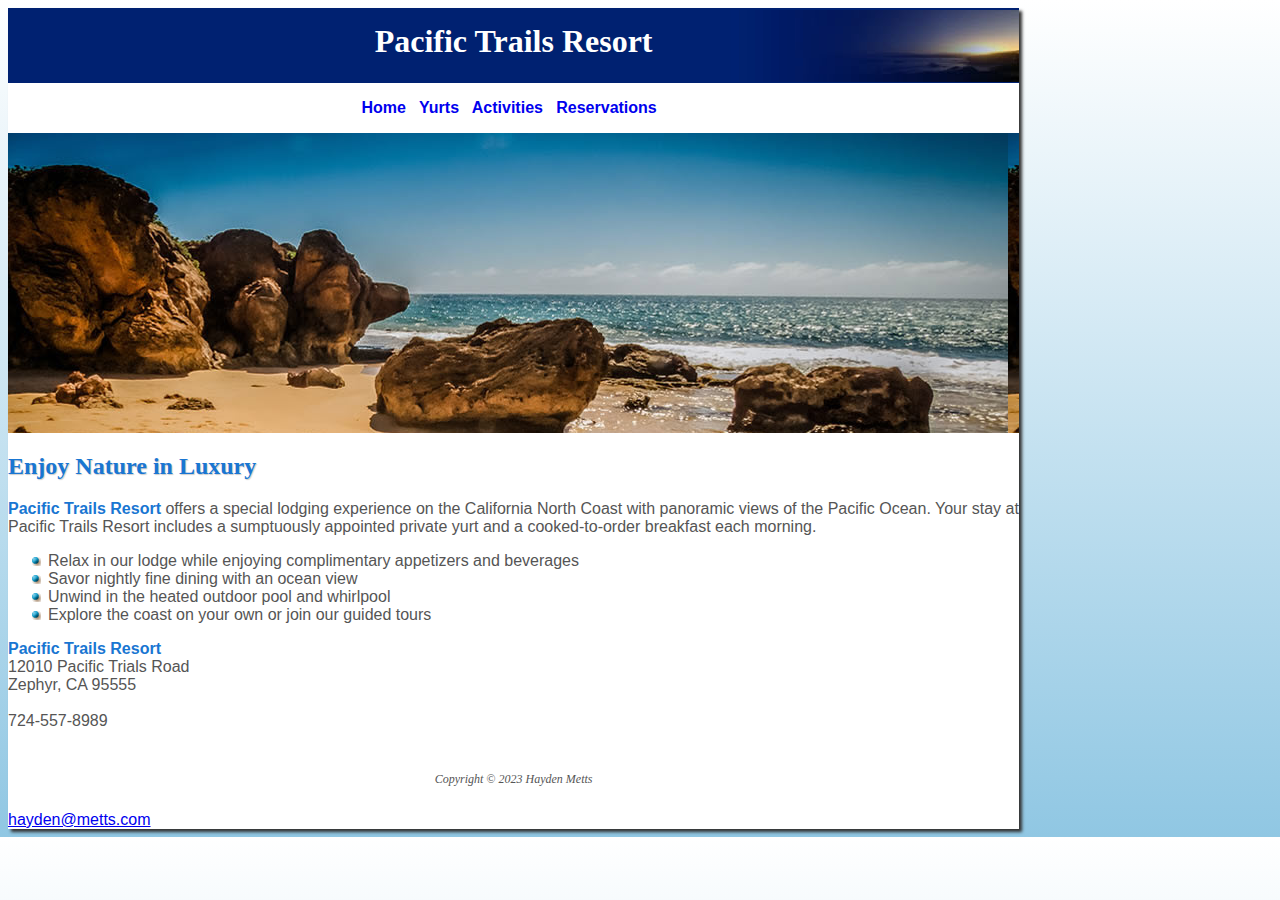
<file: index.html>
<!DOCTYPE html>
<html>
    <head>
        <meta charset="utf-8">
        <title>Pacific Trails Resort</title>
    <link href="style.css" type="text/css" rel="stylesheet"/>
    </head>
    <div id="wrapper">
    <body>
        <header><h1>Pacific Trails Resort</h1>
         </header>
        <nav>
            <a href="index.html">Home</a> &nbsp;
            <a href="yurts.html">Yurts</a> &nbsp;
            <a href="activities.html">Activities</a> &nbsp;
            <a href="reservations.html">Reservations</a> &nbsp;
        </nav>

        <div id="homehero">
        </div>
        
        <h2>Enjoy Nature in Luxury</h2>

        <p><span class="resort">Pacific Trails Resort </span> offers a special lodging experience on the California North Coast with panoramic views of the Pacific Ocean. Your stay at Pacific Trails Resort includes a sumptuously appointed private yurt and a cooked-to-order breakfast each morning. </p>

        <ul>
            <li>Relax in our lodge while enjoying complimentary appetizers and beverages</li>
            <li>Savor nightly fine dining with an ocean view</li>
            <li>Unwind in the heated outdoor pool and whirlpool</li>
            <li>Explore the coast on your own or join our guided tours</li>
        </ul>

        <div>
            <span class="resort">Pacific Trails Resort </span><br>
           12010 Pacific Trials Road <br>
           Zephyr, CA 95555 <br>
            <br>
            724-557-8989
        </div>


        
<br>
        <footer>
            Copyright &copy; 2023 Hayden Metts
        </footer>

        <a href="hayden@metts.com">hayden@metts.com</a>  </li>



    </div>   
    </body>
</html>
</file>
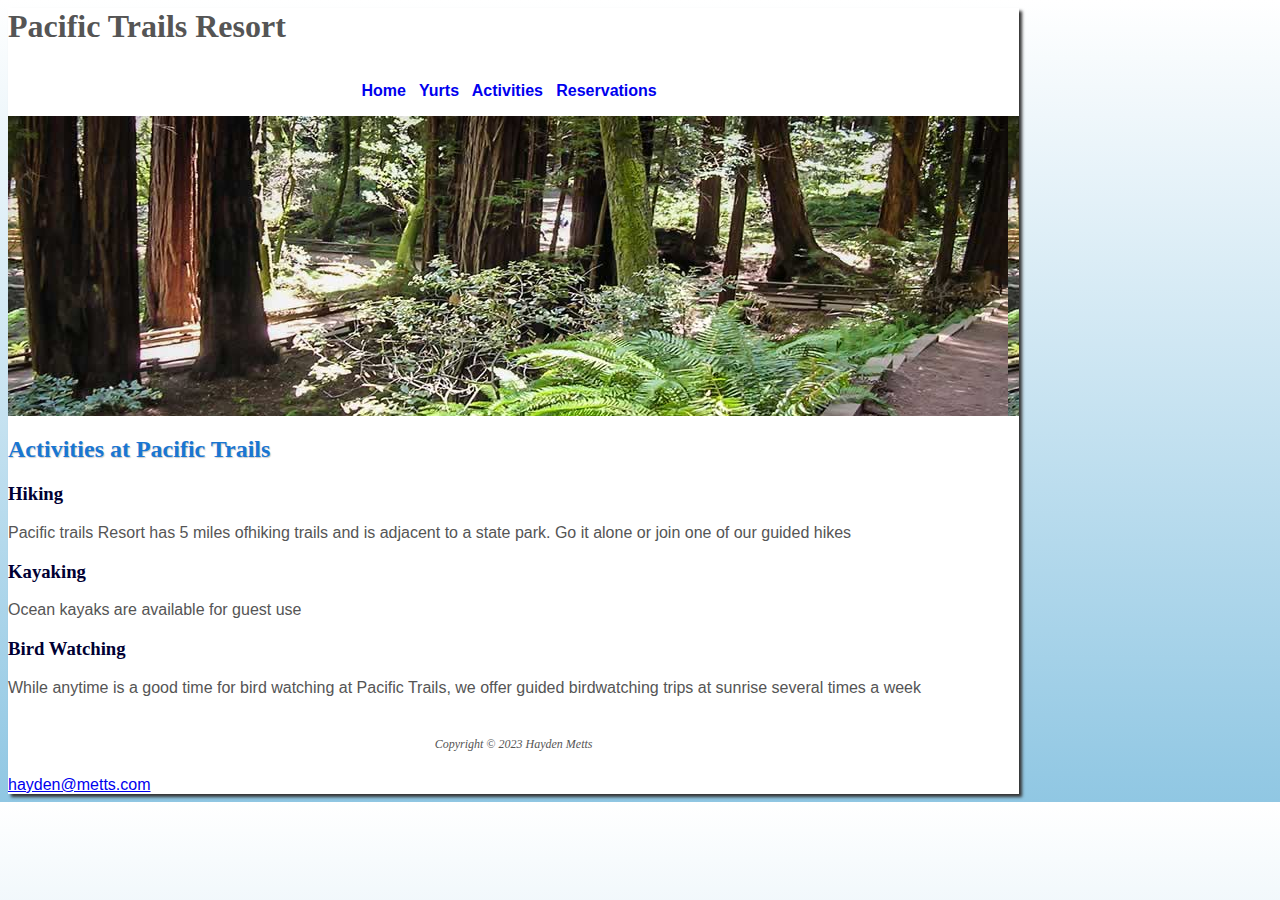
<file: activities.html>
<!DOCTYPE html>
<html>
    <head>
        <meta charset="utf-8">
        <title>Pacific Trails Resort:: Yurts</title>
 <link href="style.css" type="text/css" rel="stylesheet">
    </head>
 <div id="wrapper">
    <body>
        <h1>Pacific Trails Resort</h1>
        <nav>
            <a href="index.html">Home</a> &nbsp;
            <a href="yurts.html">Yurts</a> &nbsp;
            <a href="activities.html">Activities</a> &nbsp;
            <a href="reservations.html">Reservations</a> &nbsp;
        </nav>
        
    <div id="trailhero">
    </div>
        
        <h2> Activities at Pacific Trails </h2>

        <h3>Hiking</h3>
        <p>Pacific trails Resort has 5 miles ofhiking trails and is adjacent to a state park. Go it alone or join one of our guided hikes </p>

        <h3>Kayaking</h3>
        <p>Ocean kayaks are available for guest use</p>

        <h3>Bird Watching</h3>
        <p>While anytime is a good time for bird watching at Pacific Trails, we offer guided birdwatching trips at sunrise several times a week</p>

      

        <footer>
            Copyright &copy; 2023 Hayden Metts
        </footer>

        <a href="hayden@metts.com">hayden@metts.com</a>  </li>
        
        <!--Code go here yes-->
    </div>
    </body>
</html>
</file>
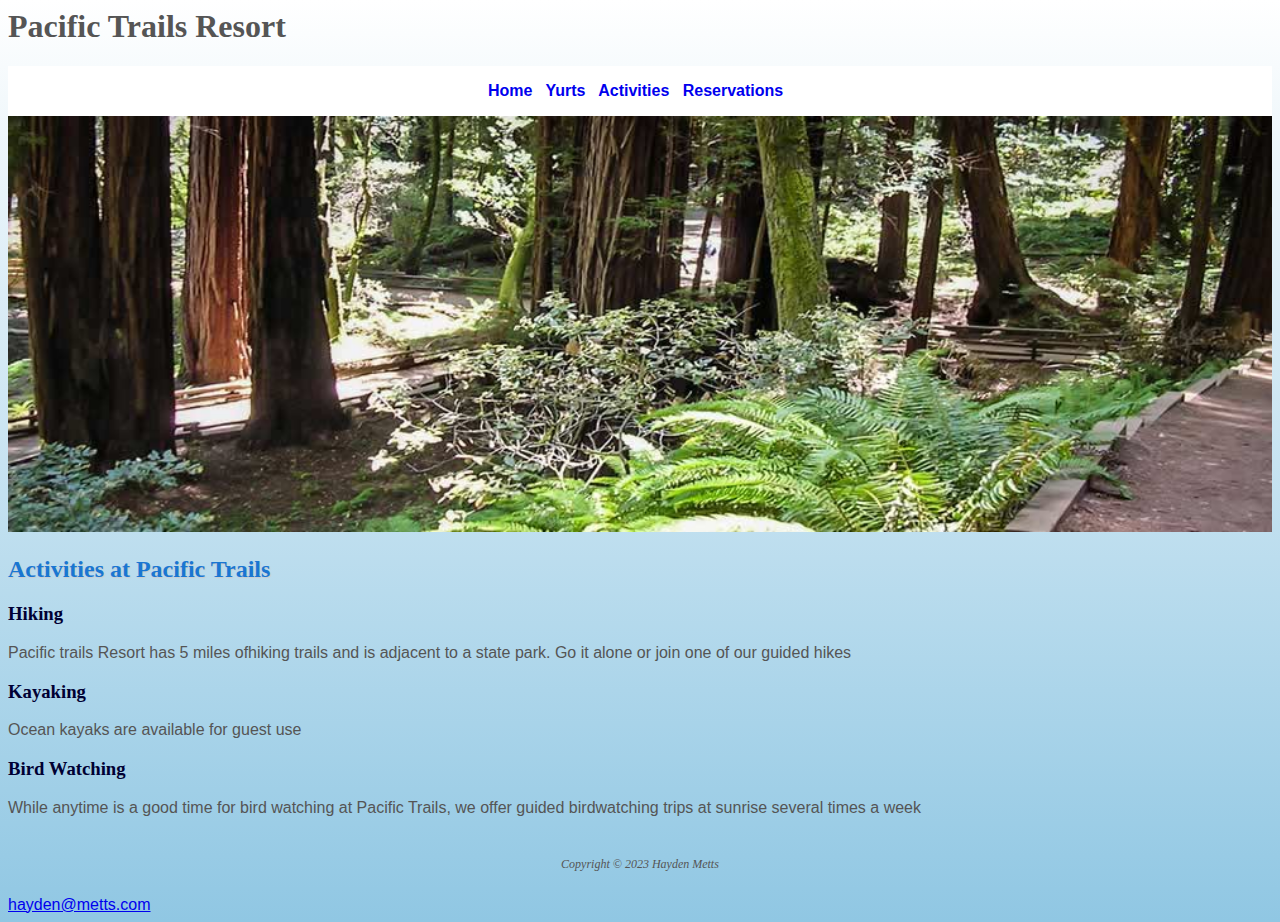
<file: reservations.html>
<!DOCTYPE html>
<html>
    <head>
        <meta charset="utf-8">
        <title>Pacific Trails Resort:: Yurts</title>
 <link href="style.css" type="text/css" rel="stylesheet">
    </head>
 <h1>Pacific Trails Resort</h1>
    <body>
        <nav>
            <a href="index.html">Home</a> &nbsp;
            <a href="yurts.html">Yurts</a> &nbsp;
            <a href="activities.html">Activities</a> &nbsp;
            <a href="reservations.html">Reservations</a> &nbsp;
        </nav>
        
    <div>
        <img src="trail.jpg"alt="yurt"width="100%"> 
    </div>
        
        <h2> Activities at Pacific Trails </h2>

        <h3>Hiking</h3>
        <p>Pacific trails Resort has 5 miles ofhiking trails and is adjacent to a state park. Go it alone or join one of our guided hikes </p>

        <h3>Kayaking</h3>
        <p>Ocean kayaks are available for guest use</p>

        <h3>Bird Watching</h3>
        <p>While anytime is a good time for bird watching at Pacific Trails, we offer guided birdwatching trips at sunrise several times a week</p>

      

        <footer>
            Copyright &copy; 2023 Hayden Metts
        </footer>

        <a href="hayden@metts.com">hayden@metts.com</a>  </li>
        
        <!--Code go here yes-->
    </body>
</html>
</file>
<file: style.css>
body{
    background-color: #90C7E3;
    color: #555555;
    font-family: Arial, Helvetica, sans-serif;
    background-image: linear-gradient(to bottom, #FFFFFF, #90C7E3);
}

header{
    background-color: #002171;
    color: #FFFFFF;
    background-image: url(sunset.jpg);
    background-position: right;
    background-repeat: no-repeat;
    height: 60px;
    text-align: center;
    padding-top: 15px;
}
nav{
    background-color: white;
    font-weight: bold;
    text-align: center;
    padding: 1em;
}
h2{
   color: #1976D2;
   font-family: Georgia, 'Times New Roman', serif;
   text-shadow: 1px 1px 1px #CCCCCC;
}
dt{
    color: #002171;
}

.resort{ 
    color: #1976D2;
     font-weight: bold;   
}

nav a{
    text-decoration: none;
}

h1{
    font-family: Georgia, 'Times New Roman', serif;
    margin-top: 0;
}

h3{
    font-family: Georgia, 'Times New Roman', serif;
    color: #000033;
}

ul{
    list-style-image: url(marker.gif);
}

footer{
    font-size: 75%;
    font-style: italic;
    text-align: center;
    font-family: Georgia, 'Times New Roman', serif;
    padding: 2em;
}

#contact{
    font-size: 90%;
}
#wrapper{
    background-position: center;
    width: 80%;
    background-color: white;
    min-width: 960px;
    max-width: 2048px;
    box-shadow: 3px 3px 3px #333333;
}
main{
    padding-top: 1px;
    padding-right: 20px;
    padding-bottom: 20px;
    padding-left: 20px;
    display: block;
}
#homehero{
    height: 300px;
    background-image: url(coast.jpg);
    background-size: 100% 100% no-repeat;
}
#yurthero{
    height: 300px;
    background-image: url(yurt.jpg);
    background-size: 100% 100% no-repeat;
}
#trailhero{
    height: 300px;
    background-image: url(trail.jpg);
    background-size: 100% 100% no-repeat;
}
</file>
